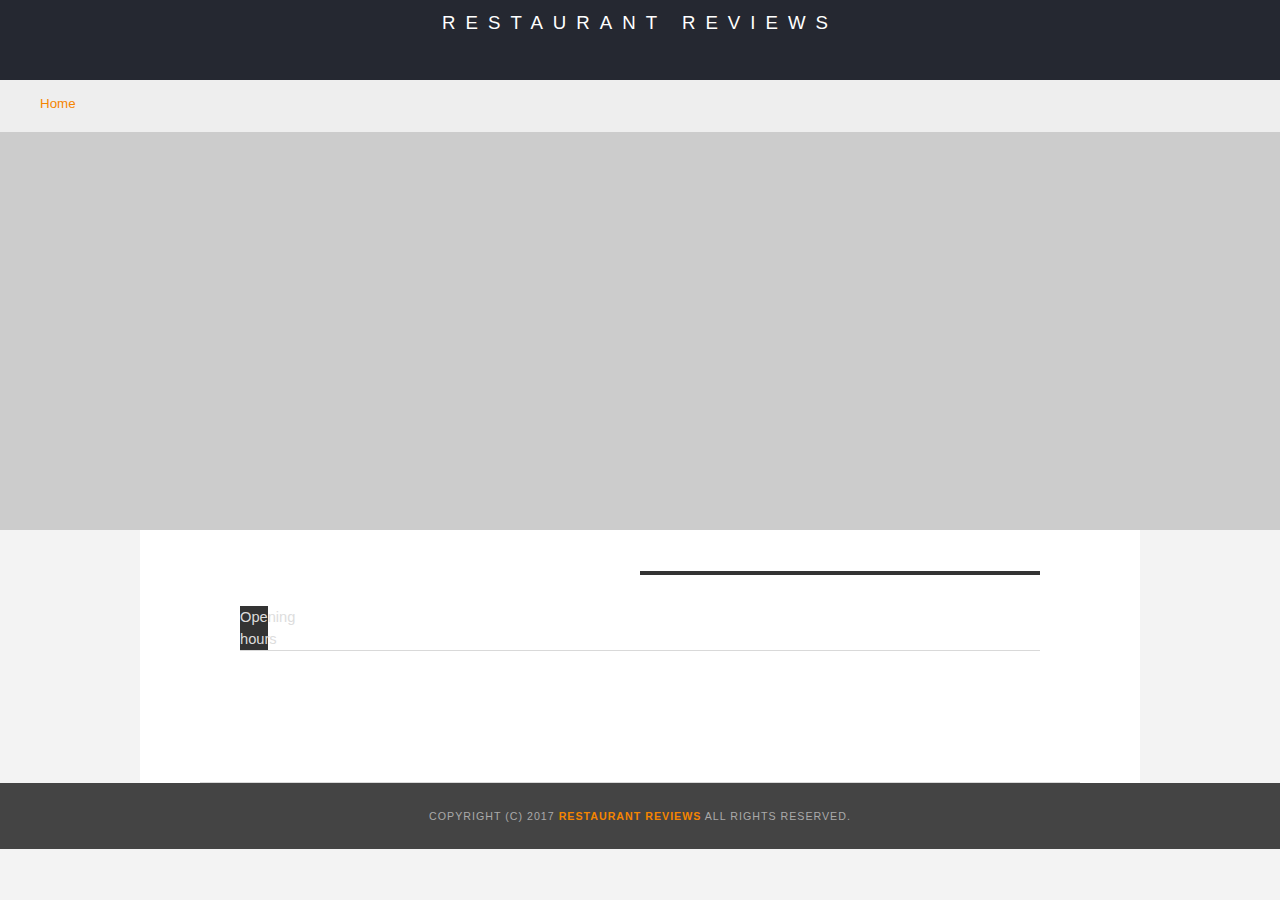
<file: restaurant.html>
<!DOCTYPE html>
<html lang="en">

<head>
 <title>Restaurant Info</title>
  <meta charset="utf-8">
  <meta name="viewport" content="width=device-width,initial-scale=1">
  <meta http-equiv="X-UA-Compatible" content="IE=edge">
  <meta name="author" content="Monika Kowalska">
  <!-- Normalize.css for better cross-browser consistency -->
  <link rel="stylesheet" href="https://cdnjs.cloudflare.com/ajax/libs/normalize/8.0.0/normalize.css">
  <!-- CSS files -->
  <link rel="stylesheet" href="css/styles.css" type="text/css" >
  <link rel="stylesheet" href="css/responsive.css" type="text/css" >
</head>

<body class="inside">
  <!-- Beginning header -->
  <header>
    <!-- Beginning nav -->
    <nav>
      <h1><a href="/">Restaurant Reviews</a></h1>
    </nav>
    <!-- Beginning breadcrumb -->
    <ul id="breadcrumb" >
      <li><a href="/" aria-label="go back to home page">Home</a></li>
    </ul>
    <!-- End breadcrumb -->
    <!-- End nav -->
  </header>
  <!-- End header -->

  <!-- Beginning main -->
  <main id="maincontent">
    <!-- Beginning map -->
    <section id="map-container">
      <div id="map" aria-label="map of restaurants" role="application"></div>
    </section>
    <!-- End map -->
    <!-- Beginning restaurant -->
    <section id="restaurant-container">
      <h1 id="restaurant-name" tabindex="0"></h1>
      <img id="restaurant-img" tabindex="0">
      <p id="restaurant-cuisine" tabindex="0"></p>
      <p id="restaurant-address" tabindex="0"></p>
      <table id="restaurant-hours" title="opening hours" tabindex="0">
        <caption>Opening hours</caption>
      </table>
    </section>
    <!-- end restaurant -->
    <!-- Beginning reviews -->
    <section id="reviews-container">
      <ul id="reviews-list" aria-label="reviews"></ul>
    </section>
    <!-- End reviews -->
  </main>
  <!-- End main -->

  <!-- Beginning footer -->
  <footer id="footer">
    Copyright (c) 2017 <a href="/"><strong>Restaurant Reviews</strong></a> All Rights Reserved.
  </footer>
  <!-- End footer -->

  <!-- Beginning scripts -->
  <!-- Database helpers -->
  <script type="text/javascript" src="js/dbhelper.js"></script>
  <!-- Main javascript file -->
  <script type="text/javascript" src="js/restaurant_info.js"></script>
  <!-- Google Maps -->
  <script async defer src="https://maps.googleapis.com/maps/api/js?key=AIzaSyBd4pP0P_c1R9XblHo12FgnlkTUZejJtx0&libraries=places&callback=initMap"></script>
  <!-- End scripts -->

</body>

</html>
</file>
<file: css/styles.css>
@charset "utf-8";
/* CSS Document */

body,td,th,p{
  font-family: Arial, Helvetica, sans-serif;
  font-size: 10pt;
  color: #333;
  line-height: 1.5;
}
body {
  background-color: #f3f3f3;
  margin: 0;
  position:relative;
}
ul, li {
  font-family: Arial, Helvetica, sans-serif;
  font-size: 10pt;
  color: #333;
}
a {
  color: #f58500;
  text-decoration: none;
}
a:hover, a:focus {
  color: #f56000;
  text-decoration: none;
}
a img{
  border: none 0px #fff;
}
h1, h2, h3, h4, h5, h6 {
  font-family: Arial, Helvetica, sans-serif;
  margin: 0 0 20px;
}
article, aside, canvas, details, figcaption, figure, footer, header, hgroup, menu, nav, section {
  display: block;
}
#maincontent {
  background-color: #f3f3f3;
  min-height: 100%;
}
#footer {
  background-color: #444;
  color: #aaa; 
  font-size: 8pt;
  letter-spacing: 1px;
  padding: 25px;
  text-align: center;
  text-transform: uppercase;
}

/* ====================== Navigation ====================== */
nav {
  width: 100%;
  height: 80px;
  background-color: #252831;
  text-align:center;
}
nav h1 {
  margin: auto;
}
nav h1 a {
  color: #fff;
  font-size: 14pt;
  font-weight: 200;
  letter-spacing: 10px;
  text-transform: uppercase;
}
#breadcrumb {
  padding: 10px 0px 16px;
  list-style: none;
  background-color: #eee;
  font-size: 17px;
  margin: 0;
  width: 100%;
}

/* Display list items side by side */
#breadcrumb li {
  display: inline;
}

/* Add a slash symbol (/) before/behind each list item */
#breadcrumb li+li:before {
  padding: 8px;
  color: black;
  content: "/\00a0";
}

/* Add a color to all links inside the list */
#breadcrumb li a {
  color: #f58500;
  text-decoration: none;
  padding-left: 40px;
}

/* Add a color on mouse-over */
#breadcrumb li a:hover {
  color: #f56000;
  text-decoration: underline;
}

/* ====================== Map ====================== */
#map {
  height: 300px;
  width: 100%;
  background-color: #ccc;
}

/* ====================== Restaurant Filtering ====================== */
.filter-options {
  display: flex;
  flex-direction: row;
  width: 100%;
  height: 50px;
  padding-top: 2px;
  background-color: #444;
  align-items: center;
}
.filter-options h2 {
  color: #fff;
  font-size: 1rem;
  font-weight: normal;
  line-height: 1;
  margin: 0 20px;
}
.filter-options select {
  background-color: #fff;
  border: 1px solid #fff;
  font-family: Arial,sans-serif;
  font-size: 10pt;
  height: 35px;
  letter-spacing: 0;
  margin: 10px;
  padding: 0 10px;
  width: 50vw;
}

/* ====================== Restaurant Listing ====================== */
#restaurants-list {
  display: flex;
  flex-wrap: wrap;
  justify-content: center;
  background-color: #f3f3f3;
  list-style: outside none none;
  padding: 20px 15px 40px;
  margin-bottom: -10px;
  text-align: center;
}
#restaurants-list li {
  display: flex;
  flex-wrap: wrap;
  justify-content: center;
  flex-direction: column;
  background-color: #fff;
  border: 2px solid #ccc;
  font-family: Arial,sans-serif;
  margin: 15px;
  width: 90%;
  border-radius: 25px 0 25px 0;
}
#restaurants-list .restaurant-img {
  background-color: #ccc;
  display: block;
  margin: 0;
  width: 100%;
  border-radius: 25px 0 0 0;
}
#restaurants-list h1 {
  color: #f18200;
  font-size: 14pt;
}
#restaurants-list p {
  margin: 0;
  font-size: 11px;
}
#restaurants-list li a {
  justify-content: center;
  background-color: #333;
  border-bottom: 3px solid #eee;
  color: #fff;
  display: flex;
  width: 100%;
  font-size: 10pt;
  font-weight: 600;
  margin: 15px 0 0;
  padding-top: 10px;
  padding-bottom: 10px;
  margin-bottom: -2px;
  text-decoration: none;
  text-transform: uppercase;
  border-radius: 0px 0 25px 0;
}

/* ====================== Restaurant Details ====================== */
.inside #maincontent {
  display: flex;
  flex-wrap: wrap;
  justify-content: center;
  width: 100%;
  background-color: #fff;
}
.inside header {
  position: fixed;
  top: 0;
  width: 100%;
  z-index: 1000;
}
.inside #map-container {
  background: blue none repeat scroll 0 0;
  position: absolute;
  top: 130px;
  right: 0;
  left: 0;
  width: 100%;
  height: 300px;
}
.inside #map {
  background-color: #ccc;
  height: 100%;
  width: 100%;
}
#restaurant-name {
  color: #f18200;
  font-family: Arial,sans-serif;
  font-size: 20pt;
  font-weight: 200;
  letter-spacing: 0;
  margin: 15px 0 30px;
  text-transform: uppercase;
  text-align: center;
  line-height: 1.1;
}
#restaurant-img {
  display: flex;
  width: 100%;
  margin: auto;
}
#restaurant-address {
  font-size: 12pt;
  margin: 5px 0px;
  text-align: center;
}
caption {
  display: table-caption;
  background-color: #333;
  color: #ddd;
  font-size: 11pt;
  font-weight: 300;
  width: 100%;
}
#restaurant-cuisine {
  background-color: #333;
  color: #ddd;
  font-size: 11pt;
  font-weight: 300;
  letter-spacing: 10px; 
  margin: auto;
  padding: 2px 0;
  text-align: center;
  text-transform: uppercase;
  width: 100%;
}
#restaurant-container, #reviews-container {
  border-bottom: 1px solid #d9d9d9;
  border-top: 1px solid #fff;
  width:  100%;
}
#reviews-container {
  padding: 10px 40px 80px;
  margin: auto;
}
#restaurant-container {
  padding: 400px 0 0 0;
  margin: 40px;
  align-content: center;
}
#reviews-container h2 {
  color: #f58500;
  font-size: 24pt;
  font-weight: 300;
  letter-spacing: -1px;
  text-align: center;
}
#reviews-list {
  margin: 0;
  padding: 0;
}
#reviews-list li {
  display: block;
  position: relative;
  background-color: #f3f3f3;
  border: 2px solid #f3f3f3;
  border-radius: 25px 0 25px 0;
  list-style-type: none;
  margin: 0 0 30px;
  overflow: hidden;
  padding: 0 20px 100px;
  width: 85%;
}
#reviews-list li p {
  margin: 0;
}
#restaurant-hours td {
  color: #666;
}
.review-name {
  position: absolute;
  top: 0;
  left: 0;
  right: 0;
  background-color: #333;
  color: #ddd;
  font-size: 12pt;
  font-weight: 300; 
  border-radius: 25px 0 0 0;
  padding-left: 10px;
  padding-top: 10px;
  text-align: left;
}
.review-date {
  position: absolute;
  top: 10px;
  right: 10px;
  float: right;
  color: #ddd
}
.review-rating {
  position: absolute;
  top: 40px;
  left: 0;
  background-color: #f58500;
  color: #fff;
  font-weight: 600;
  padding: 2px;
  padding-left: 10px;
  text-align: left;
  width: 100px;
}
.review-comments {
  position: relative;
  top: 80px;
}
</file>
<file: css/responsive.css>
@media screen and (max-width: 400px) {
    .filter-options {
	align-items: center;
	display: flex;
	flex-direction: column;
	height: 100px;
    }
    .filter-options h2 {
	padding-top: 5px;
    }
    #map {
	height: 200px;
    }
}
@media screen and (min-width: 638px) {
    #restaurants-list li {
	width: 270px;
    }
}
@media screen and (min-width: 850px) {
    #map {
	height: 400px;
    }
    .inside #map-container {
	height: 400px;
    }
    #restaurant-container {
  	padding: 500px 0 0 0;
  	width: 80%;
    }
    #reviews-container {
	width: 80%;
    }
    #restaurant-img, #restaurant-cuisine {
  	width: 50%;
  	float: right;
    }
    #restaurant-address {
	text-align: left;
	padding-top: 30px;
    }
    caption {
	display: table-caption;
	width: 50%;
    }
}
@media screen and (min-width: 1000px) {
    #restaurant-container, #reviews-container {
  	width: 800px;
	margin-left: auto;
	margin-right: auto;
    }
    .inside #maincontent {
	width: 1000px;
	margin-left: auto;
	margin-right: auto;
    }
}
</file>
